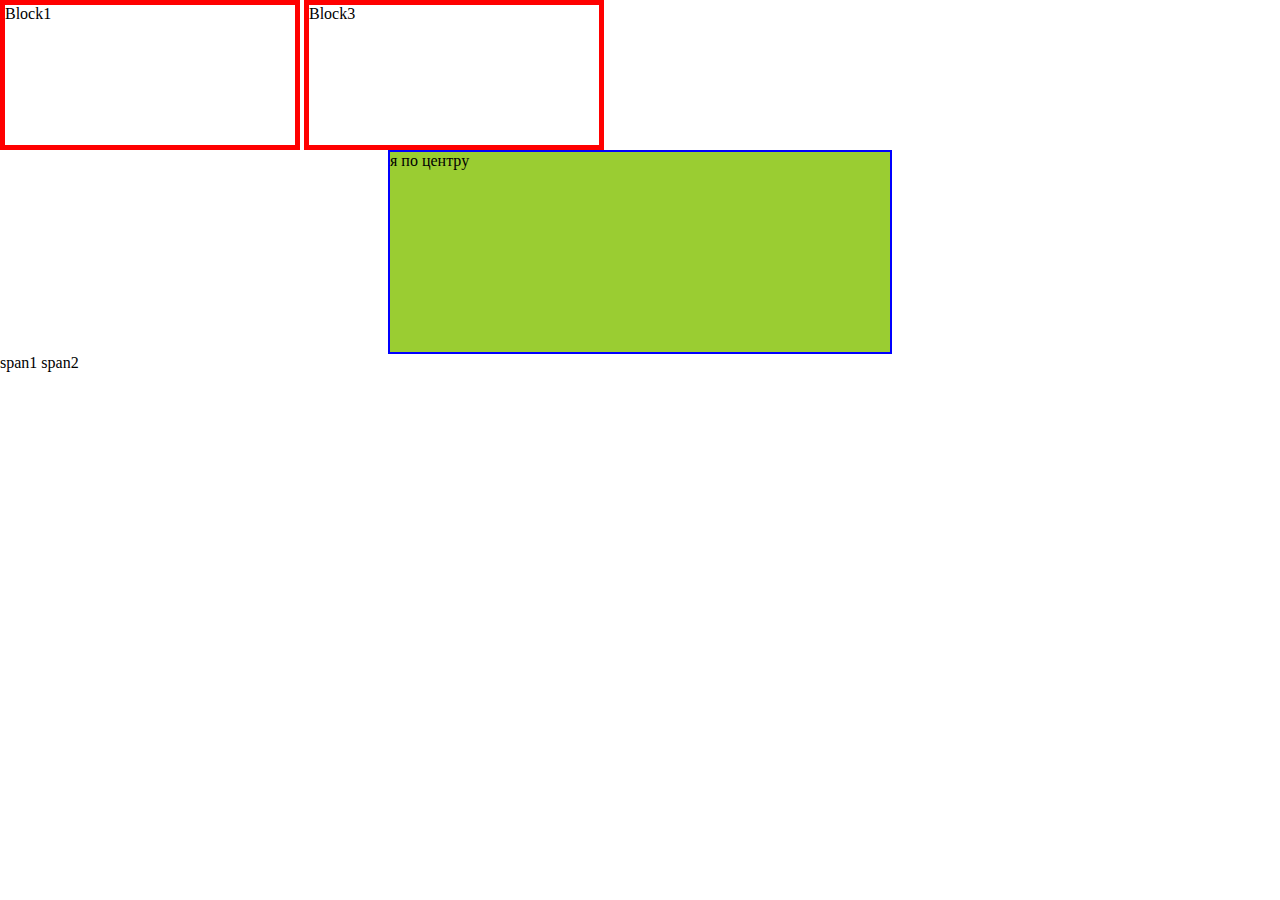
<file: pages/box_model.html>
<!DOCTYPE html>
<html lang="en">
<head>
    <meta charset="UTF-8">
    <link rel="stylesheet" href="./../css/box_model.css">
    <title>Box model</title>
</head>
<body>
    <div class="first_block">Block1
        <!-- <div class="second_block">Block2</div> -->
    </div>
    <div class="first_block">Block3</div>

    <div class="center">я по центру</div>

    <span>span1</span>
    <span>span2</span>  
</body>
</html>
</file>
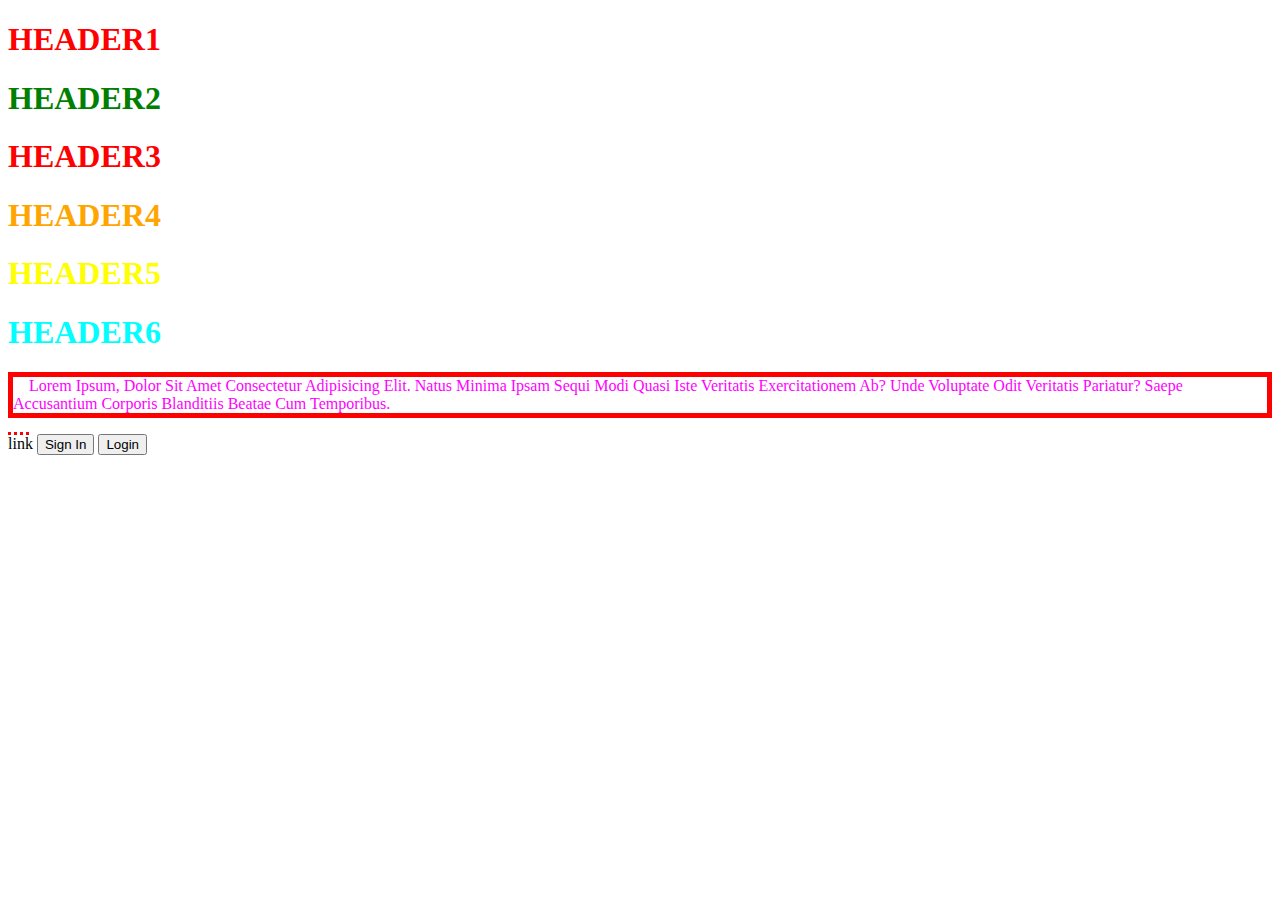
<file: pages/css_basic.html>
<!DOCTYPE html>
<html lang="en">
<head>
    <meta charset="UTF-8">
    <style>
        /* правило:
        селектор {
            свойство1: значение1;
            свойство2: значение2;
            ...
        } */
        /*
        типы селекторов:
        - селектор типа (элемента)  001
        - селектор класса           010
        - селектор идентификатора   100
        - селектор inline (style)   1000
        */
        h1 {
            color: blue;
        }
        /*
        #red_header_1 {
            color: red;
        }
        #red_header_2 {
            color: red;
        }
        */
        .red_header {
            color: red;
        }
        .green_header {
            color: green;
        }
        #yellow_header {
            color: yellow;
        }
    </style>
    <link rel="stylesheet" href="./../css/styles.css">
    <title>CSS basic</title>
</head>
<body>
    <h1 id="red_header_1" class="red_header">HEADER1</h1>
    <h1 class="green_header">HEADER2</h1>
    <h1 id="red_header_2" class="red_header">HEADER3</h1>
    <h1 style="color: orange">HEADER4</h1>
    <h1 id="yellow_header" class="green_header">HEADER5</h1>
    <h1>HEADER6</h1>
    <p>
        Lorem ipsum, dolor sit amet consectetur adipisicing elit. Natus minima ipsam sequi modi quasi iste veritatis exercitationem ab? Unde voluptate odit veritatis pariatur? Saepe accusantium corporis blanditiis beatae cum temporibus.
    </p>
    <a>link</a>
    <button>Sign In</button>
    <button>Login</button>
</body>
</html>
</file>
<file: css/box_model.css>
body {
    margin: 0;
    /* display: none; */
}
.first_block {
    display: inline-block;
    border: red 5px solid;
    width: 300px;
    height: 150px;
    /* padding: 10px; */
    box-sizing: border-box;
    /* margin: 10px; */
}
.second_block {
    border: green 5px solid;
    width: 50%;
    height: 50%;
    /* padding: 10px; */

    box-sizing: border-box;
    /* margin: 20px 10px; */
    margin: 5%;
    padding: 5%;
}
.center {
    border: 2px solid blue;
    width: 500px;
    height: 200px;
    margin: 0 auto;
    background: yellowgreen;
}
</file>
<file: css/styles.css>
h1 {
    color: aqua;
}
p {
    color: rgb(255, 0, 255);
    /* color: #ff00ff */
    /* color: blueviolet */
    /* color: rgba(255, 0, 255, 1); */
    font-size: 16px; /* 1/96 дюйма */
    text-align: left;
    text-transform: capitalize;
    text-indent: 1em;
    border: 5px solid red;
}
a { 
    text-decoration: overline dotted red 3px;
    /* -очередность важна-
    text-decoration-line: overline;
    text-decoration-style: dotted;
    text-decoration-color: red;
    text-decoration-thickness: 3px;
    */
}
button {
    text-transform: capitalize;
}
</file>
